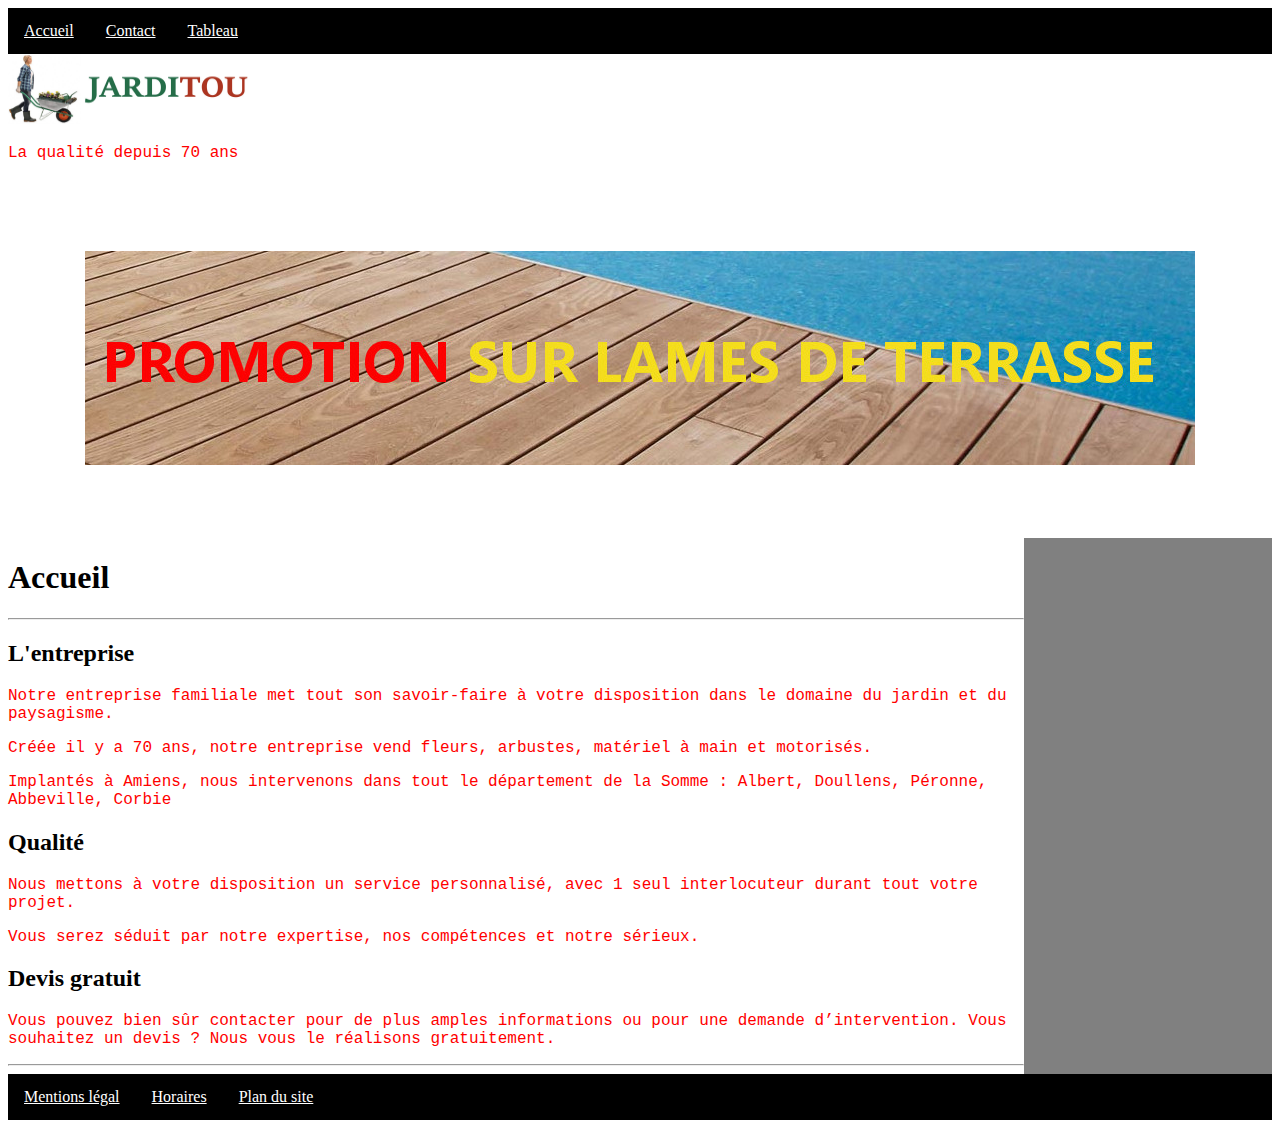
<file: Jarditou CSS/index.html>
<!DOCTYPE html>
<html lang="fr">

<head>
  <link rel="stylesheet" href="assets/css/style.css">
  <meta charset="UTF-8">
  <meta http-equiv="X-UA-Compatible" content="IE=edge">
  <meta name="viewport" content="width=device-width, initial-scale=1.0">
  <title>eval</title>
</head>


<body>
  <ul class="navbar">
    <li class="navbar-item"><a href="index.html">Accueil</a></li>
    <li class="navbar-item"><a href="contact.html">Contact</a></li>
    <li class="navbar-item"><a href="tableau.html">Tableau</a></li>
  </ul>
  <img class="logo" src="assets/img/jarditou_logo.jpg" alt="image jarditou">
  <p class="custom-font">La qualité depuis 70 ans</p>
  <div class="container">
    <img src="assets/img/promotion.jpg" alt="Petite promotion" class="center-image">
  </div>
  <div class="flex">
    <div>
        <h1> Accueil</h1>
        <hr>
        <h2>L'entreprise</h2>
        <p class="custom-font">Notre entreprise familiale met tout son savoir-faire à votre disposition dans le domaine du jardin et du
          paysagisme.</p>
        <p class="custom-font">Créée il y a 70 ans, notre entreprise vend fleurs, arbustes, matériel à main et motorisés.</p>
        <p class="custom-font">Implantés à Amiens, nous intervenons dans tout le département de la Somme : Albert, Doullens, Péronne, Abbeville,
          Corbie</p>
          <h2>Qualité</h2>
        <p class="custom-font">Nous mettons à votre disposition un service personnalisé, avec 1 seul interlocuteur durant tout votre projet.</p>
        <p class="custom-font">Vous serez séduit par notre expertise, nos compétences et notre sérieux.</p>
        <h2>Devis gratuit</h2>
        <p class="custom-font">Vous pouvez bien sûr contacter pour de plus amples informations ou pour une demande d’intervention. Vous souhaitez
          un devis ? Nous vous le réalisons gratuitement.
        </p>
        <hr>
    </div>
    <div class="col-gris">
    </div>
</div>
  <ol class="disc-list">
    <li class="disc-list-item">Mentions légal</li>
    <li class="disc-list-item">Horaires</li>
    <li class="disc-list-item">Plan du site</li>
  </ol>


</body>

</html>
</file>
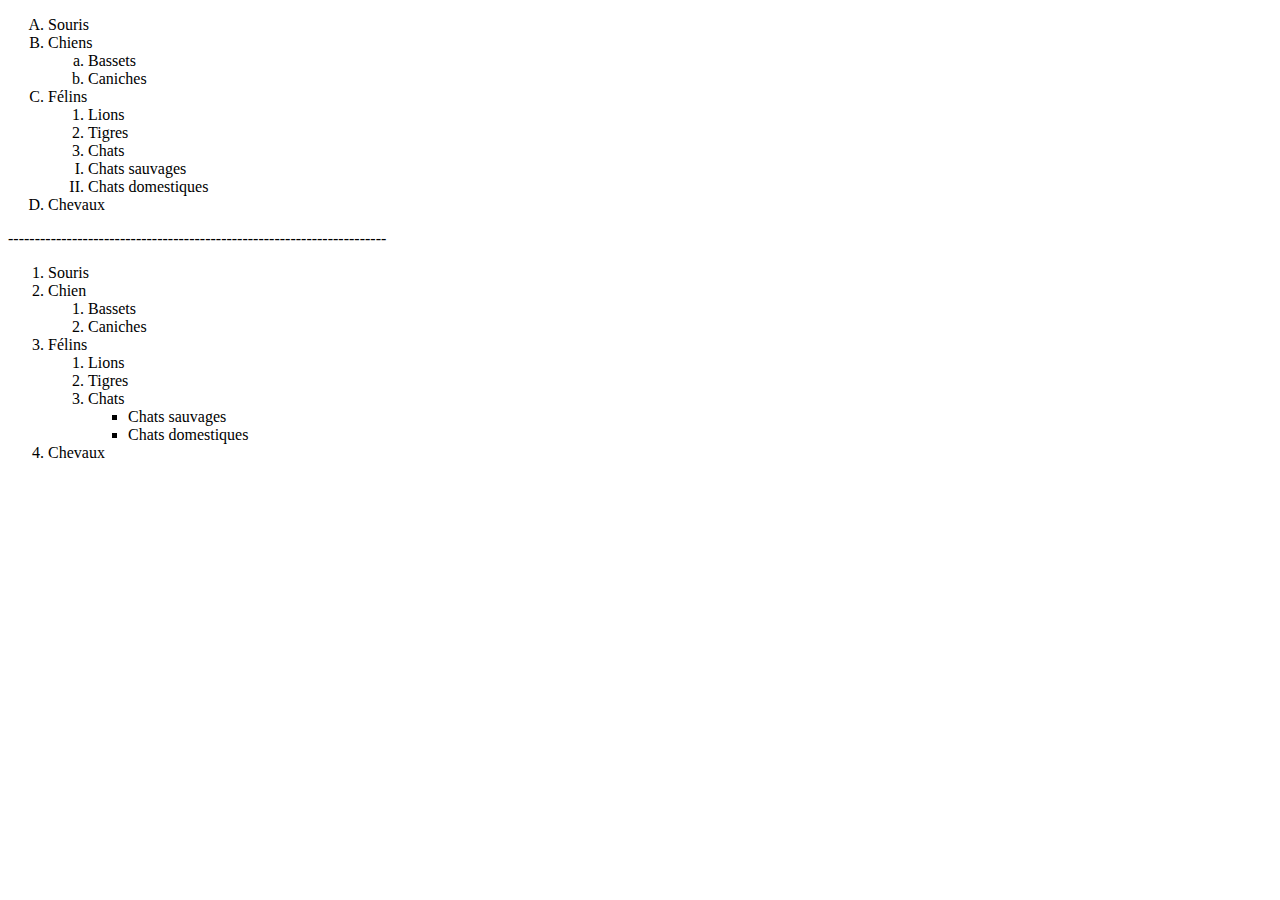
<file: HTML/Chapître 5/index.html>
<!DOCTYPE html>
<html lang="en">
<head>
    <meta charset="UTF-8">
    <meta http-equiv="X-UA-Compatible" content="IE=edge">
    <meta name="viewport" content="width=device-width, initial-scale=1.0">
    <title>EXO LIST</title>
</head>
<body>
    <ol type="A">
        <li>Souris</li>
        <li>Chiens</li>
        <ol type="a">
            <li>Bassets</li>
            <li>Caniches</li>
            </ol>
        <li>Félins</li>
        <ol type="1">
            <li>Lions</li>
            <li>Tigres</li>
            <li>Chats</li>
            </ol>
            <ol type="I">
                <li>Chats sauvages</li>
                <li>Chats domestiques</li>
                </ol>
        <li>Chevaux</li>
        </ol>
 

<p>-----------------------------------------------------------------------</p>

<ol type="disc">
    <li>Souris</li>
    <li>Chien</li>
    <ol type="circle">
        <li>Bassets</li>
        <li>Caniches</li>
        </ol>
        <li>Félins</li>
        <ol type="circle">
            <li>Lions</li>
            <li>Tigres</li>
            <li>Chats</li>
            </ol>
            <ol type="square">
            <ul>
                <li>Chats sauvages</li>
                <li>Chats domestiques</li>
        </ul>
     </ol>
            <li>Chevaux</li>
</ol>
</body>
</html>
</file>
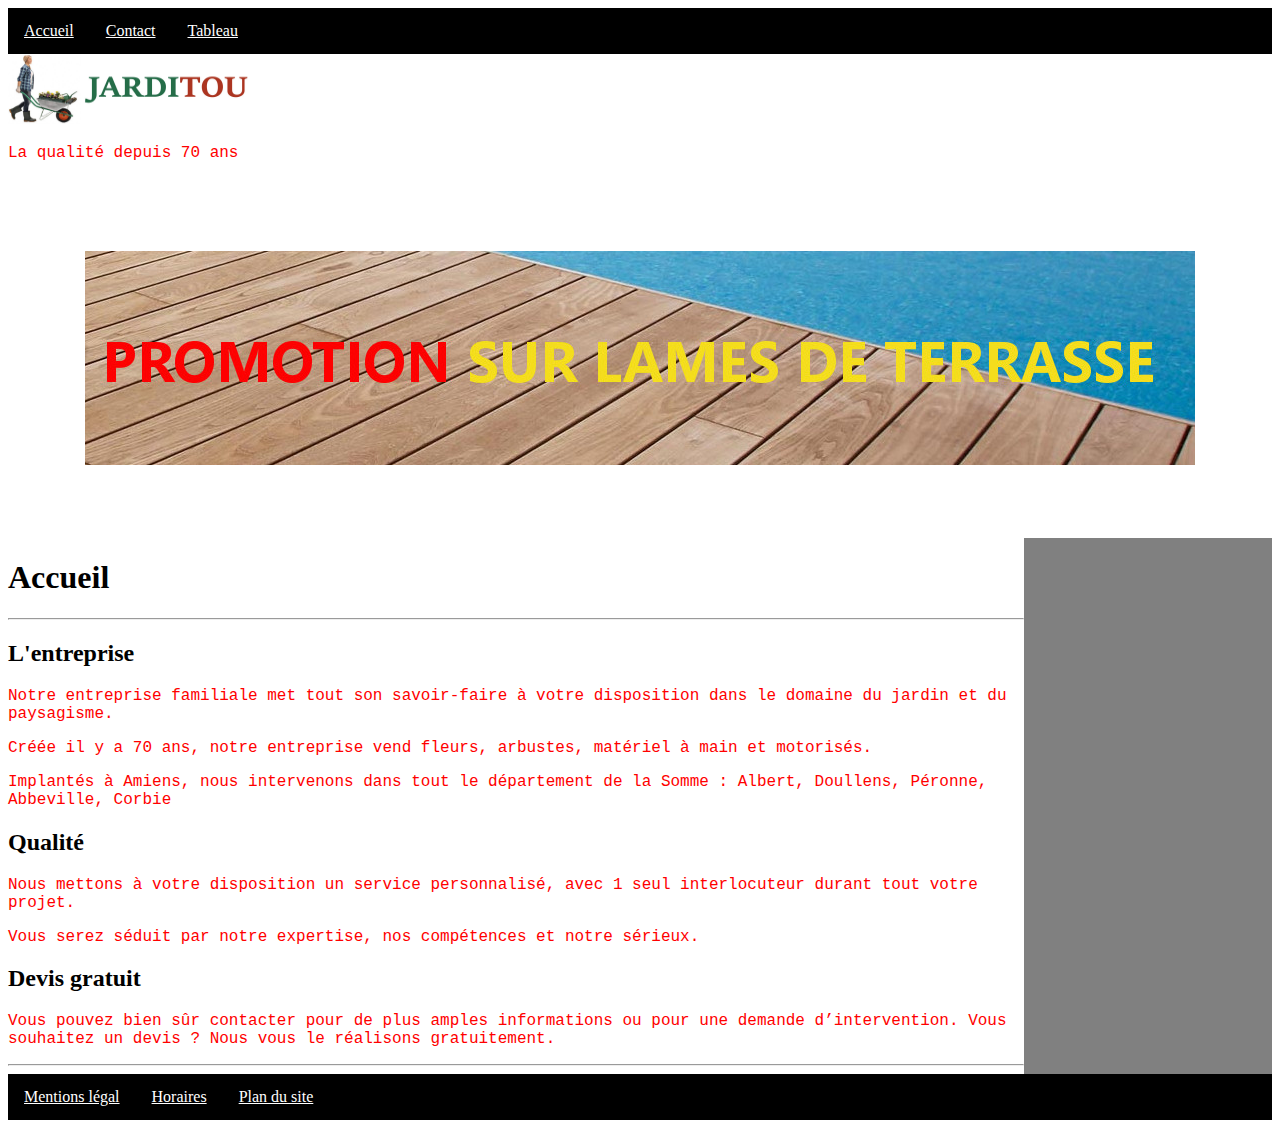
<file: Jarditou CSS/assets/js/index.html>
<!DOCTYPE html>
<html lang="fr">

<head>
  <link rel="stylesheet" href="../css/style.css">
  <meta charset="UTF-8">
  <meta http-equiv="X-UA-Compatible" content="IE=edge">
  <meta name="viewport" content="width=device-width, initial-scale=1.0">
  <title>eval</title>
</head>


<body>
  <ul class="navbar">
    <li class="navbar-item"><a href="index.html">Accueil</a></li>
    <li class="navbar-item"><a href="contact.html">Contact</a></li>
    <li class="navbar-item"><a href="tableau.html">Tableau</a></li>
  </ul>
  <img class="logo" src="../img/jarditou_logo.jpg" alt="image jarditou">
  <p class="custom-font">La qualité depuis 70 ans</p>
  <div class="container">
    <img src="../img/promotion.jpg" alt="Petite promotion" class="center-image">
  </div>
  <div class="flex">
    <div>
        <h1> Accueil</h1>
        <hr>
        <h2>L'entreprise</h2>
        <p class="custom-font">Notre entreprise familiale met tout son savoir-faire à votre disposition dans le domaine du jardin et du
          paysagisme.</p>
        <p class="custom-font">Créée il y a 70 ans, notre entreprise vend fleurs, arbustes, matériel à main et motorisés.</p>
        <p class="custom-font">Implantés à Amiens, nous intervenons dans tout le département de la Somme : Albert, Doullens, Péronne, Abbeville,
          Corbie</p>
          <h2>Qualité</h2>
        <p class="custom-font">Nous mettons à votre disposition un service personnalisé, avec 1 seul interlocuteur durant tout votre projet.</p>
        <p class="custom-font">Vous serez séduit par notre expertise, nos compétences et notre sérieux.</p>
        <h2>Devis gratuit</h2>
        <p class="custom-font">Vous pouvez bien sûr contacter pour de plus amples informations ou pour une demande d’intervention. Vous souhaitez
          un devis ? Nous vous le réalisons gratuitement.
        </p>
        <hr>
    </div>
    <div class="col-gris">
    </div>
</div>
  <ol class="disc-list">
    <li class="disc-list-item">Mentions légal</li>
    <li class="disc-list-item">Horaires</li>
    <li class="disc-list-item">Plan du site</li>
  </ol>


</body>

</html>
</file>
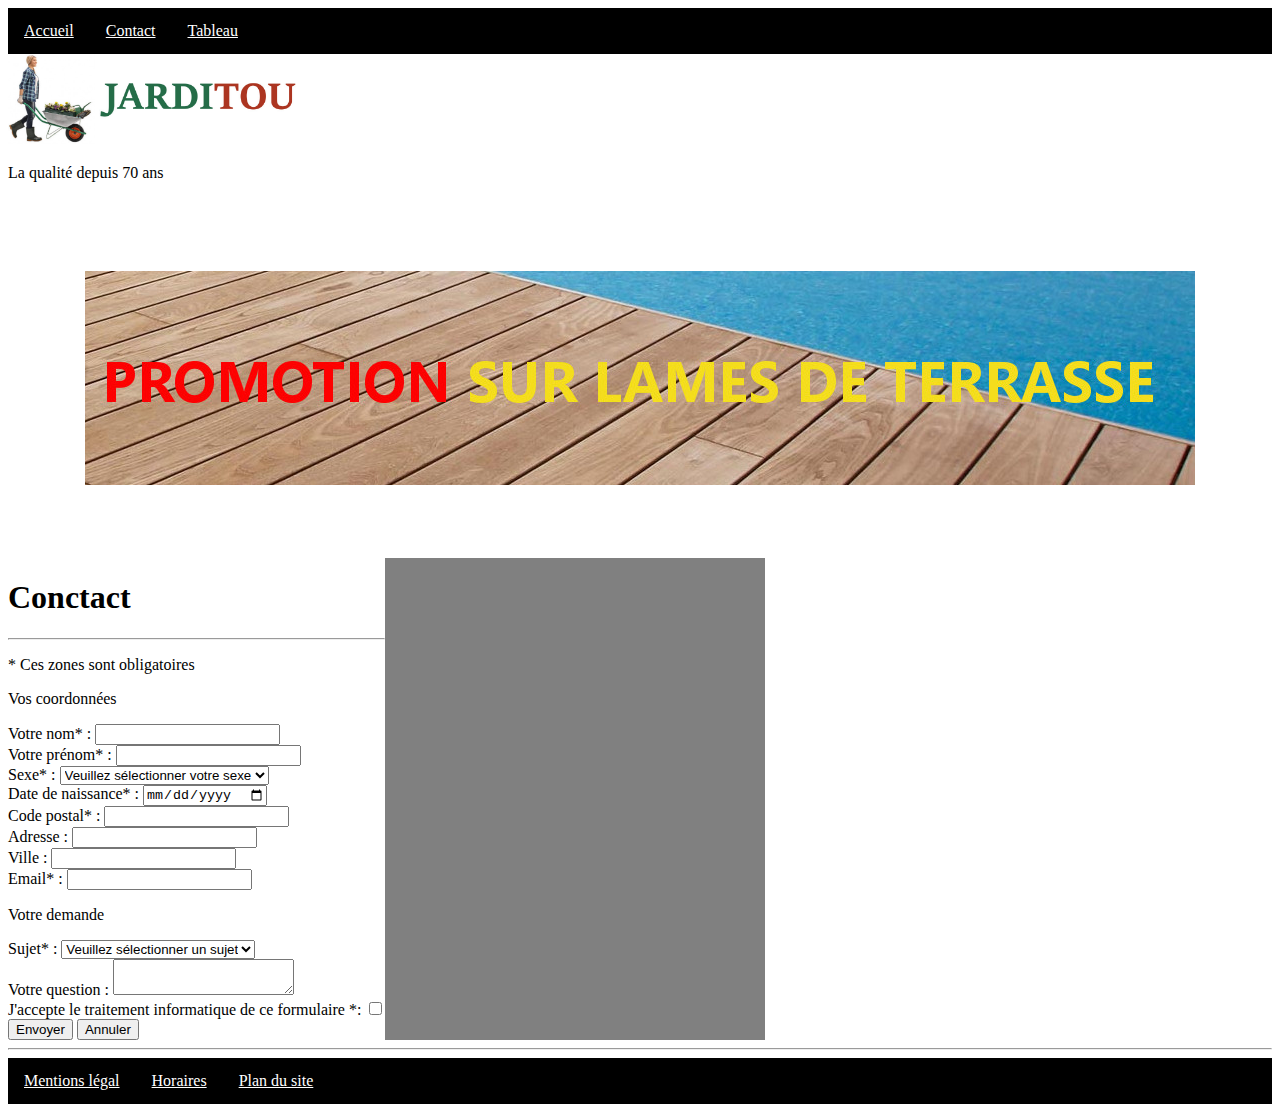
<file: Jarditou CSS/contact.html>
<!DOCTYPE html>
<html lang="fr">

<head>
  <link rel="stylesheet" href="assets/css/style.css">
  <meta charset="UTF-8">
  <meta http-equiv="X-UA-Compatible" content="IE=edge">
  <meta name="viewport" content="width=device-width, initial-scale=1.0">

</head>
<title>Page conctact</title>
</head>

<body>
  <ul class="navbar">

    <li class="navbar-item"><a href="index.html">Accueil</a></li>
    <li class="navbar-item"><a href="contact.html">Contact</a></li>
    <li class="navbar-item"><a href="tableau.html">Tableau</a></li>
  </ul>
  <img src="assets/img/jarditou_logo.jpg" alt="image" height="100" width="300">
  <p>La qualité depuis 70 ans</p>
  <div class="container">
    <img src="assets/img/promotion.jpg" alt="Petite promotion" class="center-image">
  </div>
  <div class="flex">
    <div>

      <H1>Conctact</H1>
      <hr>
      <p>* Ces zones sont obligatoires</p>
      <p>Vos coordonnées</p>

      <form method="GET" action="http://bienvu.net/script.php">

        <div>
          <label for="nom">Votre nom* :</label>
          <input type="text" id="nom" name="nom" required>
        </div>

        <div>
          <label for="prenom">Votre prénom* :</label>
          <input type="text" id="prenom" name="prenom" required>
        </div>

        <div>
          <label for="sexe">Sexe* :</label>
          <select id="sexe" name="sexe" required>
            <option value="">Veuillez sélectionner votre sexe</option>
            <option value="homme">Homme</option>
            <option value="femme">Femme</option>
            <option value="autre">Autre</option>
          </select>
        </div>

        <div>
          <label for="date_naissance">Date de naissance* :</label>
          <input type="date" id="date_naissance" name="date_naissance" required>
        </div>

        <div>
          <label for="code_postal">Code postal* :</label>
          <input type="text" id="code_postal" name="code_postal" required>
        </div>

        <div>
          <label for="adresse">Adresse :</label>
          <input type="text" id="adresse" name="adresse">
        </div>

        <div>
          <label for="ville">Ville :</label>
          <input type="text" id="ville" name="ville">
        </div>

        <div>
          <label for="email">Email* :</label>
          <input type="email" id="email" name="email" required>
        </div>

        <p>Votre demande</p>
        <!-- La différence entre GET et POST est que l'URL change pour GET il prend les données que nous inscrivons dans le formulaire
      et pour POST il ne prend en compte que le site où l'on va. -->
        <div>
          <label for="sujet">Sujet* :</label>
          <select id="sujet" name="sujet" required>
            <option value="">Veuillez sélectionner un sujet</option>
            <option value="commandes">Mes commandes</option>
            <option value="question_produit">Question sur un produit</option>
            <option value="reclamation">Réclamation</option>
            <option value="autres">Autres</option>
          </select>
        </div>

        <div>
          <label for="question">Votre question :</label>
          <textarea id="question" name="question"></textarea>
        </div>

        <div>
          <label for="traitement_informatique">J'accepte le traitement informatique de ce formulaire *:</label>
          <input type="checkbox" id="traitement_informatique" name="traitement_informatique" required>
        </div>
        
        <div>
          <input type="submit" value="Envoyer">
          <input type="button" value="Annuler">
        </div>

      </form>
    </div>

    <div class="col-gris">
    </div>

  </div>
  <hr>

  <ol class="disc-list">
    <li class="disc-list-item">Mentions légal</li>
    <li class="disc-list-item">Horaires</li>
    <li class="disc-list-item">Plan du site</li>
  </ol>


</body>

</html>
</file>
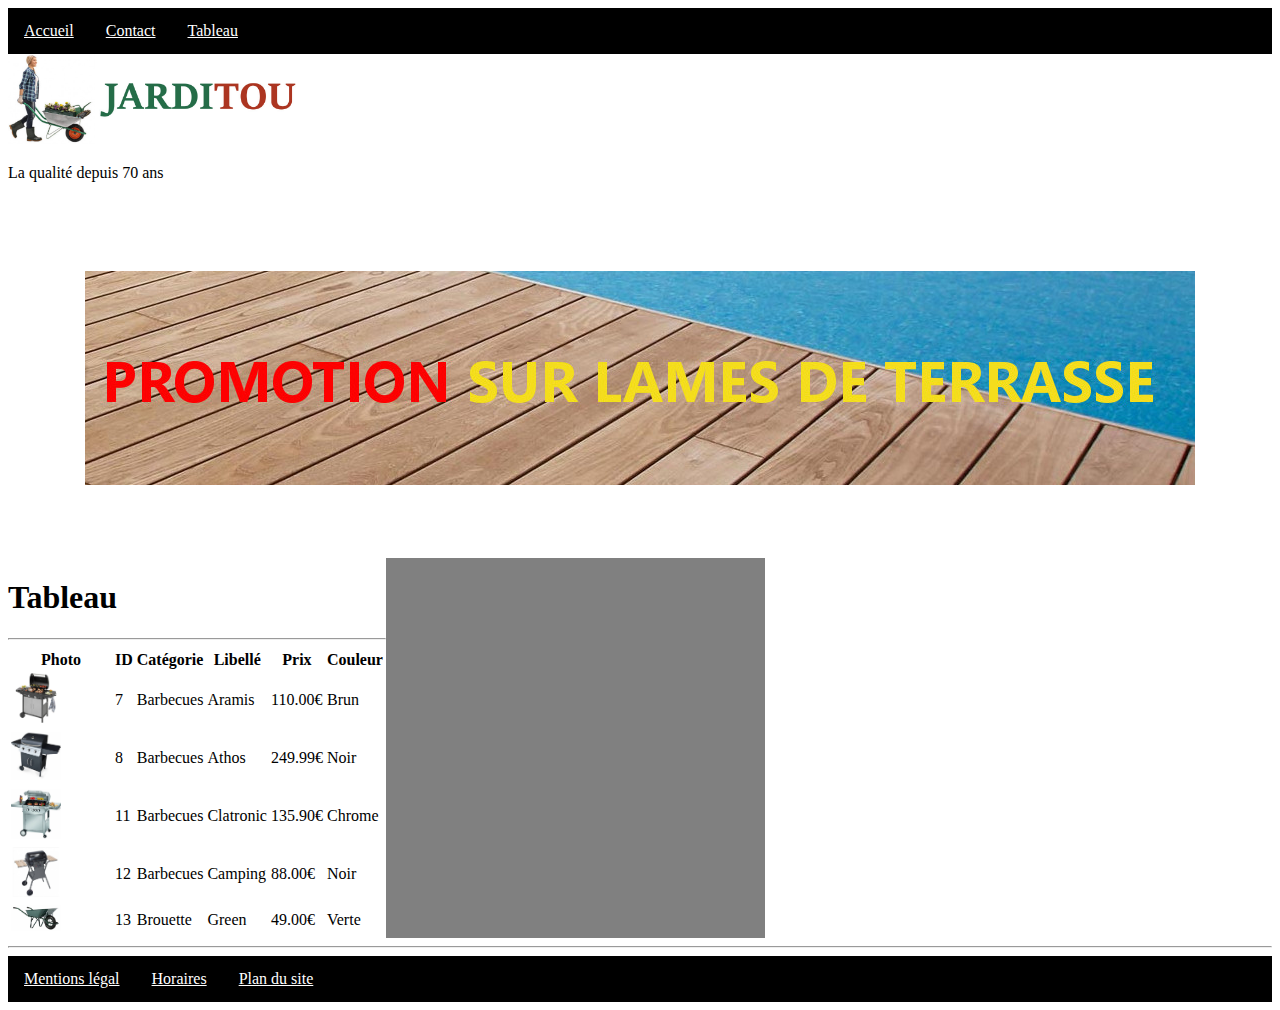
<file: Jarditou CSS/tableau.html>
<!DOCTYPE html>
<html lang="en">

<head>
    <link rel="stylesheet" href="assets/css/style.css">
    <meta charset="UTF-8">
    <meta http-equiv="X-UA-Compatible" content="IE=edge">
    <meta name="viewport" content="width=device-width, initial-scale=1.0">
    <title>Page tableau</title>
</head>

<body>
    <ul class="navbar">

        <li class="navbar-item"><a href="index.html">Accueil</a></li>
        <li class="navbar-item"><a href="contact.html">Contact</a></li>
        <li class="navbar-item"><a href="tableau.html">Tableau</a></li>
    </ul>
    <img src="assets/img/jarditou_logo.jpg" alt="image" height="100" width="300">

    <p>
        La qualité depuis 70 ans
    </p>
    <div class="container">
        <img src="assets/img/promotion.jpg" alt="Petite promotion" class="center-image">
    </div>
    <div class="flex">
        <div>
            <h1>Tableau</h1>
            <hr>

            <table class="tableau">

                <thead>
                    <tr>
                        <th class="image-tableau">Photo</th>
                        <th class="image-tableau">ID</th>
                        <th class="image-tableau">Catégorie</th>
                        <th class="image-tableau">Libellé</th>
                        <th class="image-tableau">Prix</th>
                        <th class="image-tableau">Couleur</th>
                    </tr>
                </thead>
                <tbody>

                    <tr>
                        <td><img src="assets/img/7.jpg" alt="image" height="100" width="100"></td>
                        <td data-label="test">7</td>
                        <td data-label="test">Barbecues</td>
                        <td data-label="test">Aramis</td>
                        <td data-label="test">110.00€</td>
                        <td data-label="test">Brun</td>
                    </tr>
                    <tr>
                        <td><img src="assets/img/8.jpg" alt="image" height="100" width="100"></td>
                        <td data-label="test">8</td>
                        <td data-label="test">Barbecues</td>
                        <td data-label="test">Athos</td>
                        <td data-label="test">249.99€</td>
                        <td data-label="test">Noir</td>
                    </tr>
                    <tr>
                        <td><img src="assets/img/11.jpg" alt="image" height="100" width="100"></td>
                        <td data-label="test">11</td>
                        <td data-label="test">Barbecues</td>
                        <td data-label="test">Clatronic</td>
                        <td data-label="test">135.90€</td>
                        <td data-label="test">Chrome</td>
                    </tr>
                    <tr>
                        <td><img src="assets/img/12.jpg" alt="image" height="100" width="100"></td>
                        <td data-label="test">12</td>
                        <td data-label="test">Barbecues</td>
                        <td data-label="test">Camping</td>
                        <td data-label="test">88.00€</td>
                        <td data-label="test">Noir</td>
                    </tr>
                    <tr>
                        <td><img src="assets/img/13.jpg" alt="image" height="100" width="100"></td>
                        <td data-label="test">13</td>
                        <td data-label="test">Brouette</td>
                        <td data-label="test">Green</td>
                        <td data-label="test">49.00€</td>
                        <td data-label="test">Verte</td>
                    </tr>

                </tbody>



            </table>

        </div>
        <div class="col-gris">
        </div>
    </div>
    <hr>
    <ol class="disc-list">
        <li class="disc-list-item">Mentions légal</li>
        <li class="disc-list-item">Horaires</li>
        <li class="disc-list-item">Plan du site</li>
    </ol>

</body>

</html>
</file>
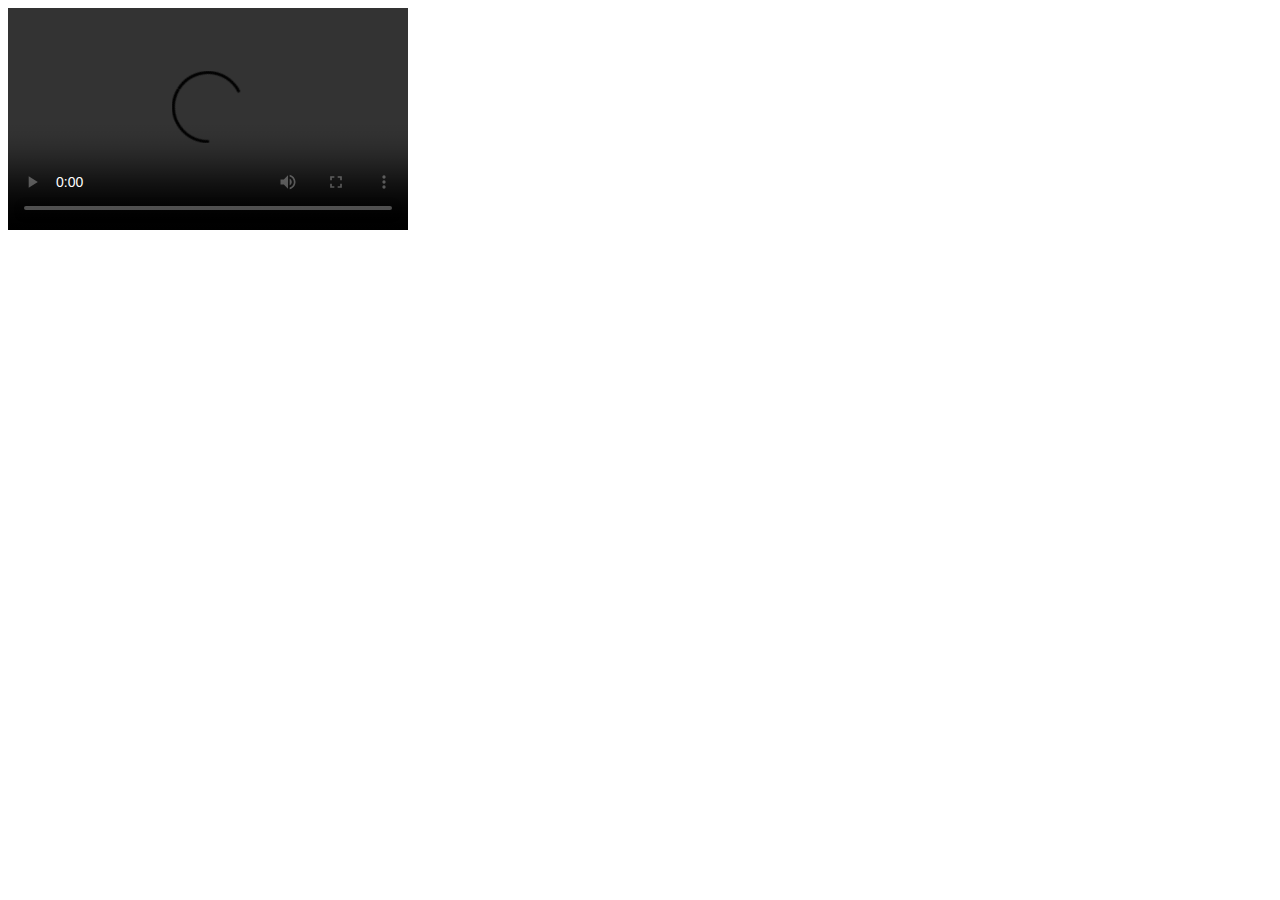
<file: HTML/Chapître 6/index1.html>
<!DOCTYPE html>
<html lang="en">
<head>
    <meta charset="UTF-8">
    <meta http-equiv="X-UA-Compatible" content="IE=edge">
    <meta name="viewport" content="width=device-width, initial-scale=1.0">
    <title>EXO 2 CHAP 6</title>
</head>
<body>
    <video width="400" height="222" controls="controls">
    <source src="https://www.youtube.com/watch?v=MuFryJD2wTo&feature=emb_logo">

    La vidéo n est pas lue.
 </video>

</body>
</html>
</file>
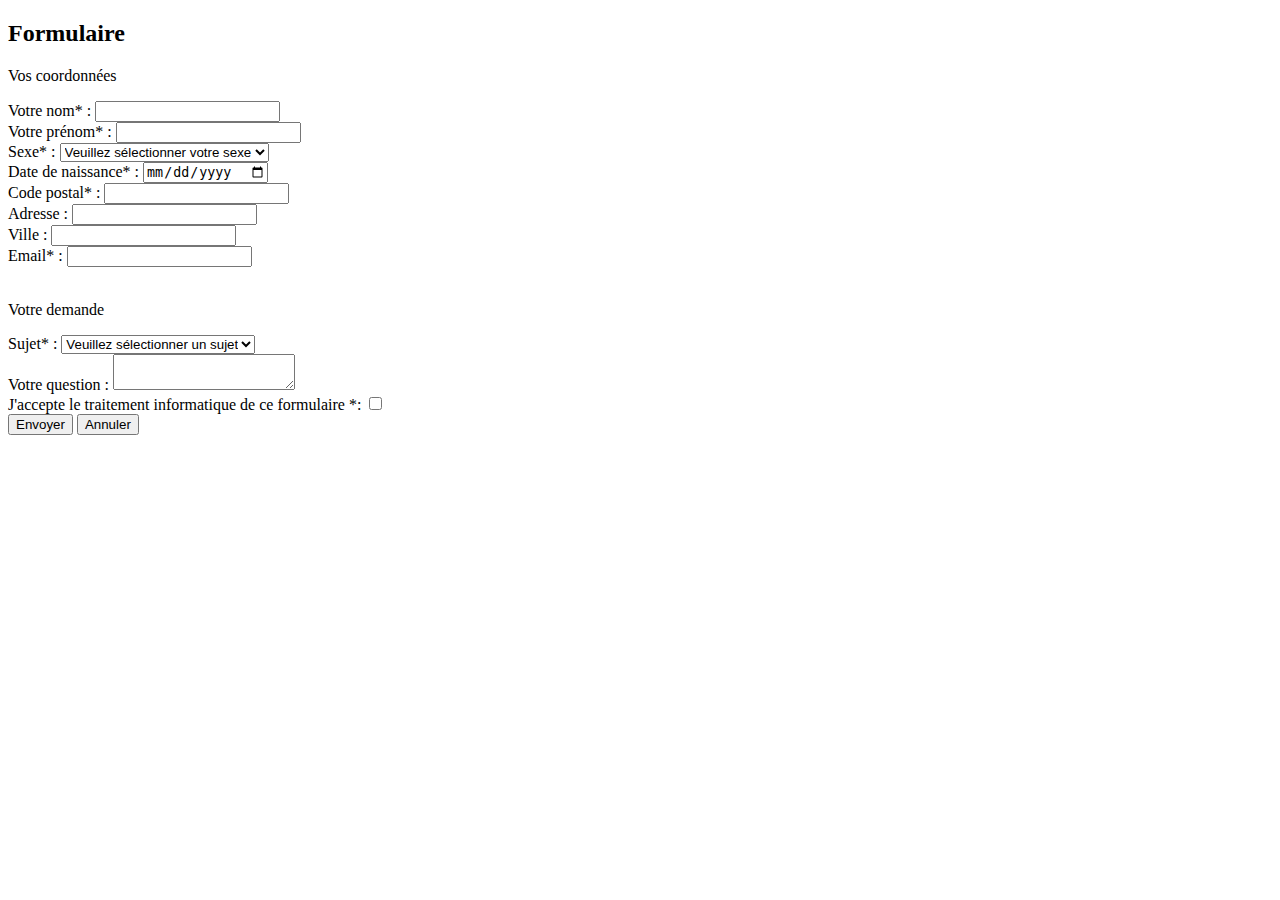
<file: HTML/Chapître 8/index2.html>
<!DOCTYPE html>
<html>
<head>
  <title>Formulaire</title>
</head>
<body>
  <h2>Formulaire</h2>
  <p>Vos coordonnées</p>
  <form method="POST" action="http://bienvu.net/script.php">
    <div>
      <label for="nom">Votre nom* :</label>
      <input type="text" id="nom" name="nom" required>
    </div>
    <div>
      <label for="prenom">Votre prénom* :</label>
      <input type="text" id="prenom" name="prenom" required>
    </div>
    <div>
      <label for="sexe">Sexe* :</label>
      <select id="sexe" name="sexe" required>
        <option value="">Veuillez sélectionner votre sexe</option>
        <option value="homme">Homme</option>
        <option value="femme">Femme</option>
        <option value="autre">Autre</option>
      </select>
    </div>
    <div>
      <label for="date_naissance">Date de naissance* :</label>
      <input type="date" id="date_naissance" name="date_naissance" required>
    </div>
    <div>
      <label for="code_postal">Code postal* :</label>
      <input type="text" id="code_postal" name="code_postal" required>
    </div>
    <div>
      <label for="adresse">Adresse :</label>
      <input type="text" id="adresse" name="adresse">
    </div>
    <div>
      <label for="ville">Ville :</label>
      <input type="text" id="ville" name="ville">
    </div>
    <div>
      <label for="email">Email* :</label>
      <input type="email" id="email" name="email" required>
    </div>
    <br>
      <p>Votre demande</p>
      <div>
       <!-- La différence entre GET et POST est que l'URL change pour GET il prend les données que nous inscrivons dans le formulaire
      et pour POST il ne prend en compte que le site où l'on va. -->
        <form method="POST" action="http://bienvu.net/script.php"></form>
          <div>
            <label for="sujet">Sujet* :</label>
            <select id="sujet" name="sujet" required>
              <option value="">Veuillez sélectionner un sujet</option>
              <option value="commandes">Mes commandes</option>
              <option value="question_produit">Question sur un produit</option>
              <option value="reclamation">Réclamation</option>
              <option value="autres">Autres</option>
            </select>
          </div>
          <div>
            <label for="question">Votre question :</label>
            <textarea id="question" name="question"></textarea>
          </div>
            <div>
              <label for="traitement_informatique">J'accepte le traitement informatique de ce formulaire *:</label>
              <input type="checkbox" id="traitement_informatique" name="traitement_informatique" required>
            </div>
            <div>
              <input type="submit" value="Envoyer">
              <input type="button" value="Annuler">
            </div>

  </form>
</body>
</html>
</file>
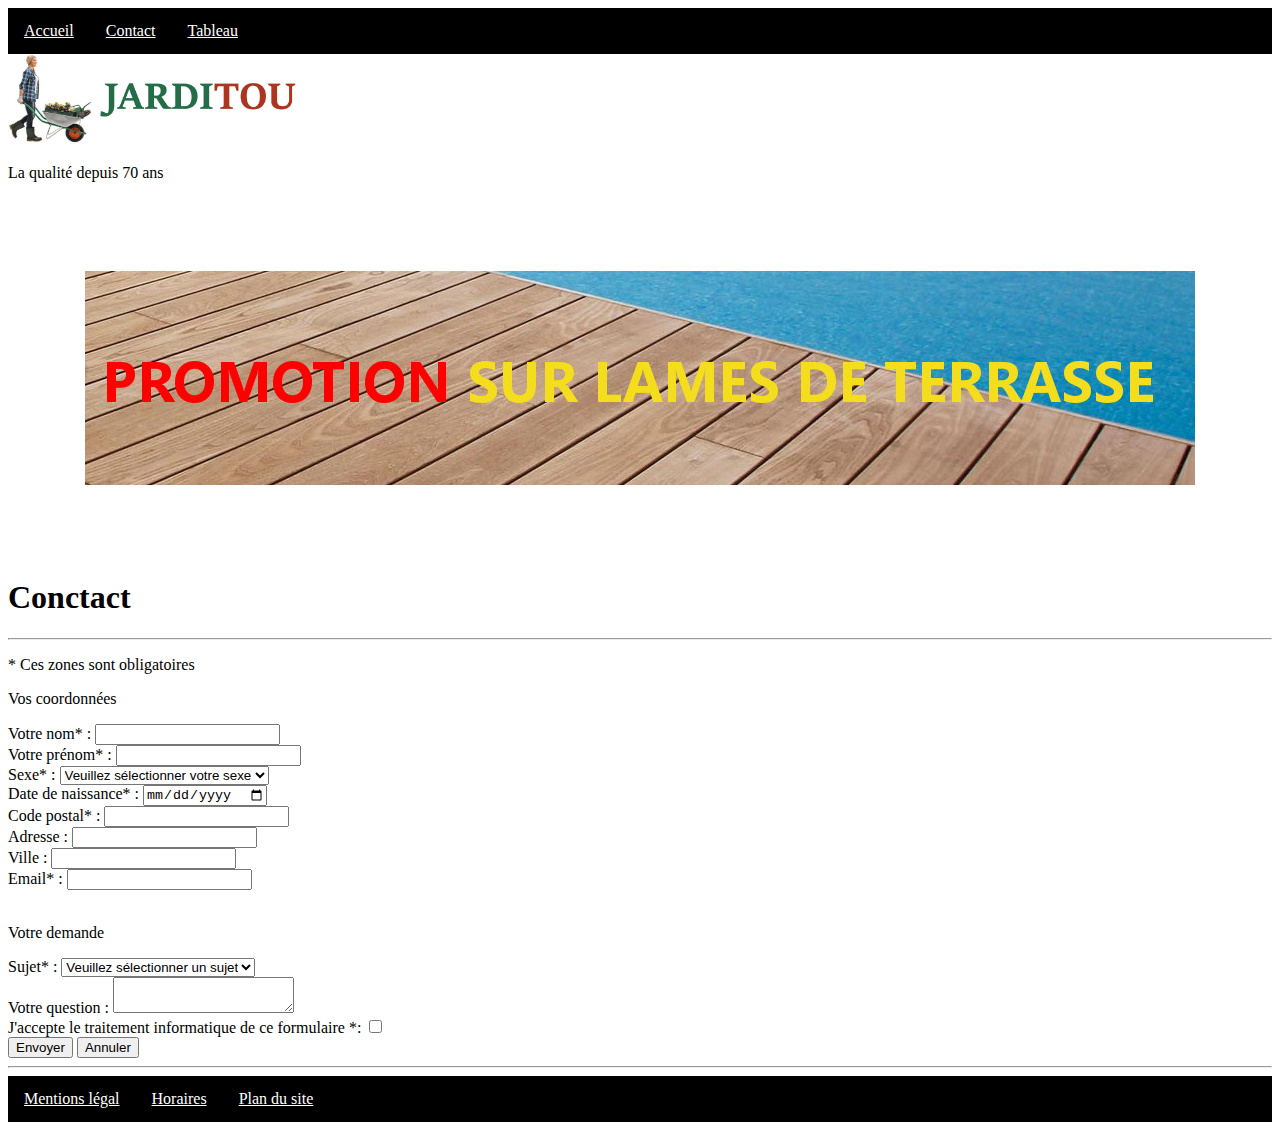
<file: Jarditou CSS/assets/js/contact.html>
<!DOCTYPE html>
<html lang="fr">

<head>
  <link rel="stylesheet" href="../css/style.css">
  <meta charset="UTF-8">
  <meta http-equiv="X-UA-Compatible" content="IE=edge">
  <meta name="viewport" content="width=device-width, initial-scale=1.0">

</head>
<title>Page conctact</title>
</head>

<body>
  <ul class="navbar">

    <li class="navbar-item"><a href="index.html">Accueil</a></li>
    <li class="navbar-item"><a href="contact.html">Contact</a></li>
    <li class="navbar-item"><a href="tableau.html">Tableau</a></li>
  </ul>
  <img src="../img/jarditou_logo.jpg" alt="image" height="100" width="300">
  <p>La qualité depuis 70 ans</p>
  <div class="container">
    <img src="../img/promotion.jpg" alt="Petite promotion" class="center-image">
  </div>
  <H1>Conctact</H1>
  <hr>
  <p>* Ces zones sont obligatoires</p>
  <p>Vos coordonnées</p>
  <form method="GET" action="http://bienvu.net/script.php">
    <div>
      <label for="nom">Votre nom* :</label>
      <input type="text" id="nom" name="nom" required>
    </div>
    <div>
      <label for="prenom">Votre prénom* :</label>
      <input type="text" id="prenom" name="prenom" required>
    </div>
    <div>
      <label for="sexe">Sexe* :</label>
      <select id="sexe" name="sexe" required>
        <option value="">Veuillez sélectionner votre sexe</option>
        <option value="homme">Homme</option>
        <option value="femme">Femme</option>
        <option value="autre">Autre</option>
      </select>
    </div>
    <div>
      <label for="date_naissance">Date de naissance* :</label>
      <input type="date" id="date_naissance" name="date_naissance" required>
    </div>
    <div>
      <label for="code_postal">Code postal* :</label>
      <input type="text" id="code_postal" name="code_postal" required>
    </div>
    <div>
      <label for="adresse">Adresse :</label>
      <input type="text" id="adresse" name="adresse">
    </div>
    <div>
      <label for="ville">Ville :</label>
      <input type="text" id="ville" name="ville">
    </div>
    <div>

      <label for="email">Email* :</label>
      <input type="email" id="email" name="email" required>
    </div>
    <br>
    <p>Votre demande</p>

    <!-- La différence entre GET et POST est que l'URL change pour GET il prend les données que nous inscrivons dans le formulaire
      et pour POST il ne prend en compte que le site où l'on va. -->
    <div>
      <label for="sujet">Sujet* :</label>
      <select id="sujet" name="sujet" required>
        <option value="">Veuillez sélectionner un sujet</option>
        <option value="commandes">Mes commandes</option>
        <option value="question_produit">Question sur un produit</option>
        <option value="reclamation">Réclamation</option>
        <option value="autres">Autres</option>
      </select>
    </div>
    <div>
      <label for="question">Votre question :</label>
      <textarea id="question" name="question"></textarea>
    </div>

    <div>
      <label for="traitement_informatique">J'accepte le traitement informatique de ce formulaire *:</label>
      <input type="checkbox" id="traitement_informatique" name="traitement_informatique" required>
    </div>
    <div>
      <input type="submit" value="Envoyer">
      <input type="button" value="Annuler">
    </div>
  </form>

  <hr>
  <ol class="disc-list">
    <li class="disc-list-item">Mentions légal</li>
    <li class="disc-list-item">Horaires</li>
    <li class="disc-list-item">Plan du site</li>
  </ol>


</body>

</html>
</file>
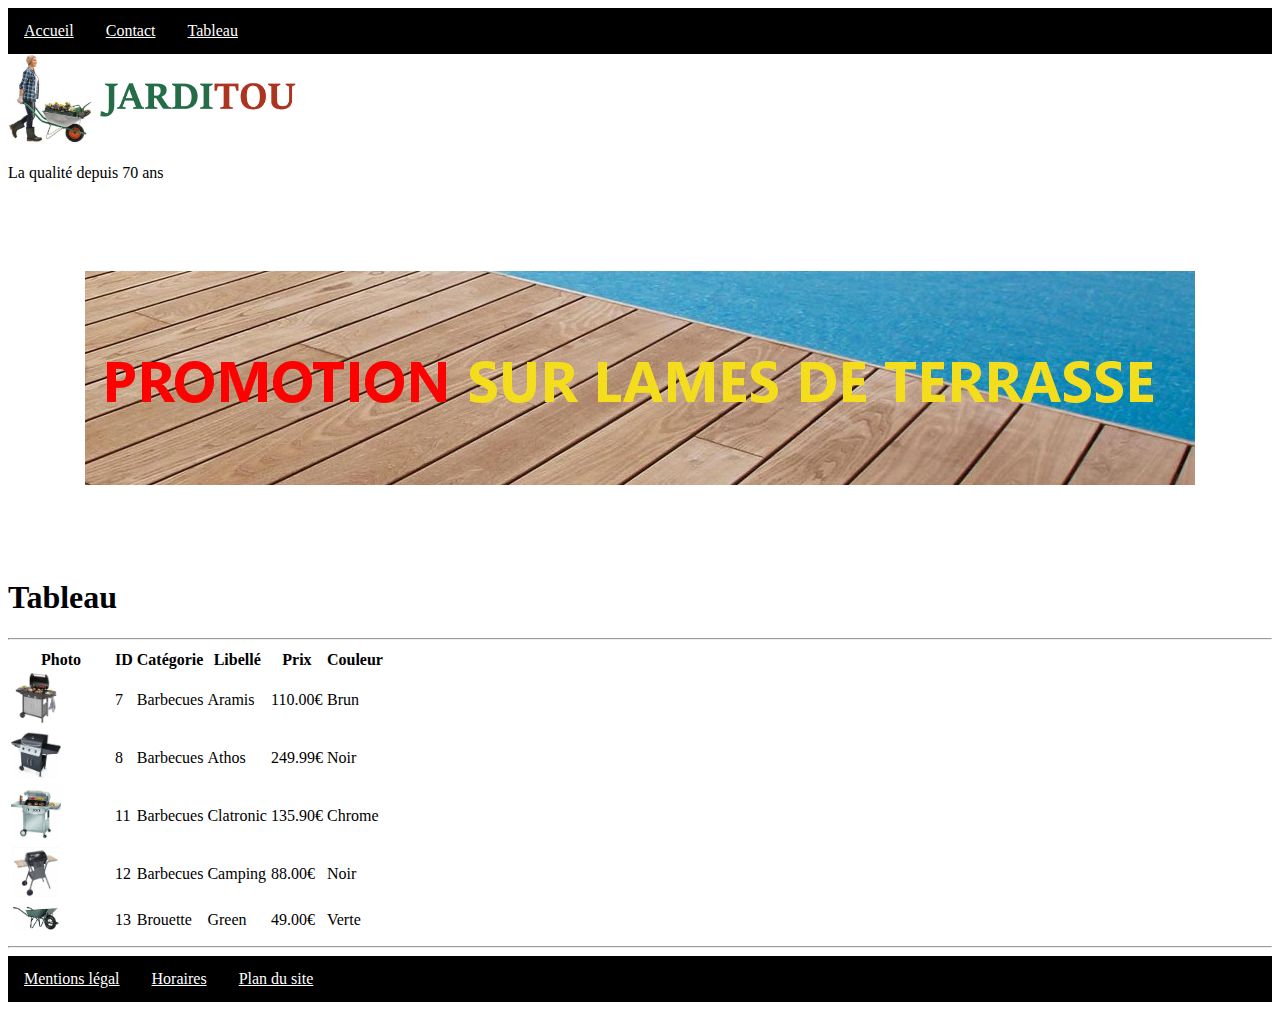
<file: Jarditou CSS/assets/js/tableau.html>
<!DOCTYPE html>
<html lang="en">

<head>
    <link rel="stylesheet" href="../css/style.css">
    <meta charset="UTF-8">
    <meta http-equiv="X-UA-Compatible" content="IE=edge">
    <meta name="viewport" content="width=device-width, initial-scale=1.0">
    <title>Page tableau</title>
</head>

<body>
    <ul class="navbar">

        <li class="navbar-item"><a href="index.html">Accueil</a></li>
        <li class="navbar-item"><a href="contact.html">Contact</a></li>
        <li class="navbar-item"><a href="tableau.html">Tableau</a></li>
    </ul>
    <img src="../img/jarditou_logo.jpg" alt="image" height="100" width="300">

    <p>
        La qualité depuis 70 ans
    </p>
    <div class="container">
        <img src="../img/promotion.jpg" alt="Petite promotion" class="center-image">
    </div>

    <h1>Tableau</h1>
    <hr>

    <table>


        <tr>
            <th>Photo</th>
            <th>ID</th>
            <th>Catégorie</th>
            <th>Libellé</th>
            <th>Prix</th>
            <th>Couleur</th>
        </tr>
        <tfoot>
            <tr>
                <td><img src="../img/7.jpg" alt="image" height="100" width="100"></td>
                <td>7</td>
                <td>Barbecues</td>
                <td>Aramis</td>
                <td>110.00€</td>
                <td>Brun</td>
            </tr>
            <tr>
                <td><img src="../img/8.jpg" alt="image" height="100" width="100"></td>
                <td>8</td>
                <td>Barbecues</td>
                <td>Athos</td>
                <td>249.99€</td>
                <td>Noir</td>
            </tr>
            <tr>
                <td><img src="../img/11.jpg" alt="image" height="100" width="100"></td>
                <td>11</td>
                <td>Barbecues</td>
                <td>Clatronic</td>
                <td>135.90€</td>
                <td>Chrome</td>
            </tr>
            <tr>
                <td><img src="../img/12.jpg" alt="image" height="100" width="100"></td>
                <td>12</td>
                <td>Barbecues</td>
                <td>Camping</td>
                <td>88.00€</td>
                <td>Noir</td>
            </tr>
            <tr>
                <td><img src="../img/13.jpg" alt="image" height="100" width="100"></td>
                <td>13</td>
                <td>Brouette</td>
                <td>Green</td>
                <td>49.00€</td>
                <td>Verte</td>
            </tr>

        </tfoot>

    </table>
    <hr>
    <ol class="disc-list">
        <li class="disc-list-item">Mentions légal</li>
        <li class="disc-list-item">Horaires</li>
        <li class="disc-list-item">Plan du site</li>
    </ol>

</body>

</html>
</file>
<file: Jarditou CSS/assets/css/style.css>
/* Styles CSS pour la navbar */
ul.navbar {
  list-style-type: none;
  margin: 0;
  padding: 0;
  overflow: hidden;
  background-color: black;
}

li.navbar-item {
  float: left;
}

li.navbar-item a {
  display: block;
  color: white;
  text-align: center;
  padding: 14px 16px;
  text-decoration: underline;
}



.container {
  position: relative;
  height: 40vh;
}

.center-image {
  position: absolute;
  top: 50%;
  left: 50%;
  transform: translate(-50%, -50%);
  max-width: 100%;
  max-height: 100%;

}

.disc-list {
  list-style-type: disc;
  margin: 0;
  padding: 0;
  overflow: hidden;
  background-color: black;
}

li.disc-list-item {
  float: left;
  display: block;
  color: white;
  text-align: left;
  padding: 14px 16px;
  text-decoration: underline;

}

img {
  max-width: 50%;
  height: auto;
}

.logo {
  height: 70px;
  width: 250px;
}

.custom-font {
  color: red;
  font-family: 'Courier New', Courier, monospace;
}


.flex {
  display: flex;
}

.col-gris {
  width: 30%;
  background-color: grey;
}



@media (max-width: 768px) {
  h1 {
    font-size: 40px;
  }

  h2 {
    font-size: 20px;
  }

  .navbar {
    display: flex;
    flex-direction: column;

  }

  .col-gris {
    display: none;
  }
  .disc-list {
    align-items: center;
    display: flex;
    flex-direction: column;

  }
  .table thead {
    display: none;
  }

  .table tr {
    display: block;
    margin-bottom: 40px;
  }

  .table td {
    display: block;
    text-align: right;
  }

  .table td:before {
    content: attr(data-label);
    float: left;
    font-weight: bold;
  }
}
</file>
